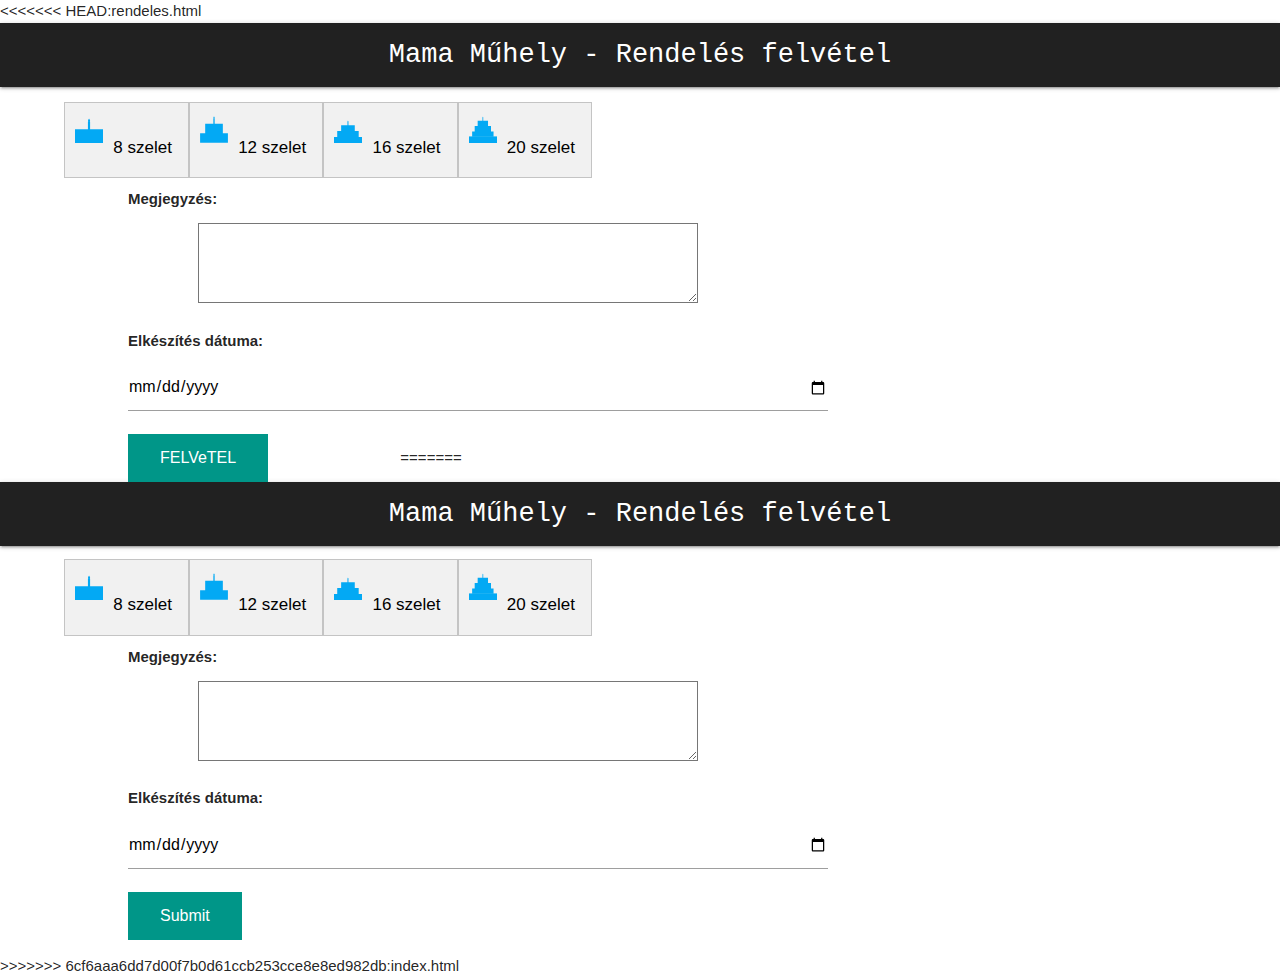
<file: index.html>
<<<<<<< HEAD:rendeles.html
<!DOCTYPE html>
  <html  lang="hu">
    <head>
      <meta charset="utf-8">
      <!--Import Google Icon Font-->
      <link href="https://fonts.googleapis.com/icon?family=Material+Icons" rel="stylesheet">
      <link href='https://fonts.googleapis.com/css?family=Roboto Mono' rel='stylesheet'>
      <!--Import materialize.css-->
      
      <link type="text/css" rel="stylesheet" href="css/materialize.css"  media="screen,projection"/>

      

      <!--Let browser know website is optimized for mobile-->
      <meta value="viewport" content="width=device-width, initial-scale=1.0"/>

    </head>

    <body>

      <!--JavaScript at end of body for optimized loading-->
      <script type="text/javascript" src="js/materialize.js"></script>

      <nav class="grey darken-4">
        <div class="brand-logo">Mama Műhely - Rendelés felvétel</div>
      </nav>
      <form action="/action_page.php" method="get" id="order"></form>
        <div class="tab">
            <button class="tablinks" onclick="openCity(event, '8 szelet')"><img src="8.svg">8 szelet</button>
            <button class="tablinks" onclick="openCity(event, '12 szelet')"><img src="12.svg">12 szelet</button>
            <button class="tablinks" onclick="openCity(event, '16 szelet')"><img src="16.svg">16 szelet</button>
            <button class="tablinks" onclick="openCity(event, '20 szelet')"><img src="20.svg">20 szelet</button>
        </div>


        <div id="8 szelet" class="tabcontent">
          <h3>Tipus</h3>
          <ul>
            <li>
                <label class="container">Belga csokoládé
                    <input type="radio" name="tipus" value="Belga csokolade" autocomplete="off"> 
                    <span class="checkmark"></span>
                </label>
            </li>
            <li>
                <label class="container">Málnás belga csokoládé
                    <input type="radio" name="tipus" value="Malnas belga csokolade" autocomplete="off"> 
                    <span class="checkmark"></span>
                </label>
            </li>
            <li>
                <label class="container">Narancsos trüffel
                    <input type="radio" name="tipus" value="Narancsos truffel" autocomplete="off"> 
                    <span class="checkmark"></span>
                </label>
            </li>
            <li>
                <label class="container">Tejkaramellas dió
                    <input type="radio" name="tipus" value="Tejkaramellas dio" autocomplete="off"> 
                    <span class="checkmark"></span>
                </label>
            </li>
            <li>
                <label class="container">Vanílias málna
                    <input type="radio" name="tipus" value="Vanilias malna" autocomplete="off"> 
                    <span class="checkmark"></span>
                </label>
            </li>
            <li>
                <label class="container">Erdei gyümölcs-mascarpone
                    <input type="radio" name="tipus" value="Erdei gyumolcs-mascarpone" autocomplete="off"> 
                    <span class="checkmark"></span>
                </label>
            </li>
            <li>
                <label class="container">Sacher
                    <input type="radio" name="tipus" value="Sacher" autocomplete="off"> 
                    <span class="checkmark"></span>
                </label>
            </li>
            <li>
                <label class="container">Raffaello
                    <input type="radio" name="tipus" value="Raffaello" autocomplete="off"> 
                    <span class="checkmark"></span>
                </label>
            </li>
            <li>
                <label class="container">Eszterházy
                    <input type="radio" name="tipus" value="Eszterhazy" autocomplete="off"> 
                    <span class="checkmark"></span>
                </label>
            </li>
            <li>
                <label class="container">Citrom
                    <input type="radio" name="tipus" value="Citrom" autocomplete="off"> 
                    <span class="checkmark"></span>
                </label>
            </li>
            <li>
                <label class="container">Dobos
                    <input type="radio" name="tipus" value="Dobos" autocomplete="off"> 
                    <span class="checkmark"></span>
                </label>
            </li>
            <li>
                <label class="container">Nutella
                    <input type="radio" name="tipus" value="Nutella" autocomplete="off"> 
                    <span class="checkmark"></span>
                </label>
            </li>
          </ul>          
        </div>
          
        <div id="12 szelet" class="tabcontent">
          <h3>Tipus</h3>
          <ul>
              <li>
                  <label class="container">Belga csokoládé
                      <input type="radio" name="tipus" value="Belga csokolade" autocomplete="off"> 
                      <span class="checkmark"></span>
                  </label>
              </li>
              <li>
                  <label class="container">Málnás belga csokoládé
                      <input type="radio" name="tipus" value="Malnas belga csokolade" autocomplete="off"> 
                      <span class="checkmark"></span>
                  </label>
              </li>
              <li>
                  <label class="container">Narancsos trüffel
                      <input type="radio" name="tipus" value="Narancsos truffel" autocomplete="off"> 
                      <span class="checkmark"></span>
                  </label>
              </li>
              <li>
                  <label class="container">Tejkaramellas dió
                      <input type="radio" name="tipus" value="Tejkaramellas dio" autocomplete="off"> 
                      <span class="checkmark"></span>
                  </label>
              </li>
              <li>
                  <label class="container">Vaníliás málna
                      <input type="radio" name="tipus" value="Vanilias malna" autocomplete="off"> 
                      <span class="checkmark"></span>
                  </label>
              </li>
              <li>
                  <label class="container">Erdei gyümölcs-mascarpone
                      <input type="radio" name="tipus" value="Erdei gyumolcs-mascarpone" autocomplete="off"> 
                      <span class="checkmark"></span>
                  </label>
              </li>
              <li>
                  <label class="container">Sacher
                      <input type="radio" name="tipus" value="Sacher" autocomplete="off"> 
                      <span class="checkmark"></span>
                  </label>
              </li>
              <li>
                  <label class="container">Raffaello
                      <input type="radio" name="tipus" value="Raffaello" autocomplete="off"> 
                      <span class="checkmark"></span>
                  </label>
              </li>
              <li>
                  <label class="container">Eszterházy
                      <input type="radio" name="tipus" value="Eszterhazy" autocomplete="off"> 
                      <span class="checkmark"></span>
                  </label>
              </li>
              <li>
                  <label class="container">Citrom
                      <input type="radio" name="tipus" value="Citrom" autocomplete="off"> 
                      <span class="checkmark"></span>
                  </label>
              </li>
              <li>
                  <label class="container">Dobos
                      <input type="radio" name="tipus" value="Dobos" autocomplete="off"> 
                      <span class="checkmark"></span>
                  </label>
              </li>
              <li>
                  <label class="container">Nutella
                      <input type="radio" name="tipus" value="Nutella" autocomplete="off"> 
                      <span class="checkmark"></span>
                  </label>
              </li>
              <li>
                  <label class="container">Tiramisu
                      <input type="radio" name="tipus" value="Tiramisu" autocomplete="off"> 
                      <span class="checkmark"></span>
                  </label>
              </li>
              <li>
                  <label class="container">Isler evolúció
                      <input type="radio" name="tipus" value="Isler evolucio" autocomplete="off"> 
                      <span class="checkmark"></span>
                  </label>
              </li>
              <li>
                  <label class="container">Karamellás körte
                      <input type="radio" name="tipus" value="Karamellas korte" autocomplete="off"> 
                      <span class="checkmark"></span>
                  </label>
              </li>
              <li>
                  <label class="container">Toffifee
                      <input type="radio" name="tipus" value="Toffifee" autocomplete="off"> 
                      <span class="checkmark"></span>
                  </label>
              </li>
              <li>
                  <label class="container">Citromos-joghurt
                      <input type="radio" name="tipus" value="Citromos-joghurt" autocomplete="off"> 
                      <span class="checkmark"></span>
                  </label>
              </li>
              <li>
                  <label class="container">Citromos túró
                      <input type="radio" name="tipus" value="Citromos turo" autocomplete="off"> 
                      <span class="checkmark"></span>
                  </label>
              </li>
              <li>
                  <label class="container">Áfonyás sajtotorta
                      <input type="radio" name="tipus" value="Afonyas sajtotorta" autocomplete="off"> 
                      <span class="checkmark"></span>
                  </label>
              </li>
              <li>
                  <label class="container">Málnás sajtotorta
                      <input type="radio" name="tipus" value="Malnas sajtotorta" autocomplete="off"> 
                      <span class="checkmark"></span>
                  </label>
              </li>
              <li>
                  <label class="container">Nutellás sajtotorta
                      <input type="radio" name="tipus" value="Nutellas sajtotorta" autocomplete="off"> 
                      <span class="checkmark"></span>
                  </label>
              </li>
              <li>
                  <label class="container">Fruit rouge
                      <input type="radio" name="tipus" value="Fruit rouge" autocomplete="off"> 
                      <span class="checkmark"></span>
                  </label>
              </li>
              <li>
                  <label class="container">Snickers
                      <input type="radio" name="tipus" value="Snickers" autocomplete="off"> 
                      <span class="checkmark"></span>
                  </label>
              </li>
          </ul>          
        </div>
        
        <div id="16 szelet" class="tabcontent">
          <h3>Tipus</h3>
          <ul>
              <li>
                  <label class="container">Belga csokoládé
                      <input type="radio" name="tipus" value="Belga csokolade" autocomplete="off"> 
                      <span class="checkmark"></span>
                  </label>
              </li>
              <li>
                  <label class="container">Málnás belga csokoládée
                      <input type="radio" name="tipus" value="Malnas belga csokolade" autocomplete="off"> 
                      <span class="checkmark"></span>
                  </label>
              </li>
              <li>
                  <label class="container">Narancsos trüffel
                      <input type="radio" name="tipus" value="Narancsos truffel" autocomplete="off"> 
                      <span class="checkmark"></span>
                  </label>
              </li>
              <li>
                  <label class="container">Tejkaramellas dió
                      <input type="radio" name="tipus" value="Tejkaramellas dio" autocomplete="off"> 
                      <span class="checkmark"></span>
                  </label>
              </li>
              <li>
                  <label class="container">Vaníliás málna
                      <input type="radio" name="tipus" value="Vanilias malna" autocomplete="off"> 
                      <span class="checkmark"></span>
                  </label>
              </li>
              <li>
                  <label class="container">Erdei gyümölcs-mascarpone
                      <input type="radio" name="tipus" value="Erdei gyumolcs-mascarpone" autocomplete="off"> 
                      <span class="checkmark"></span>
                  </label>
              </li>
              <li>
                  <label class="container">Sacher
                      <input type="radio" name="tipus" value="Sacher" autocomplete="off"> 
                      <span class="checkmark"></span>
                  </label>
              </li>
              <li>
                  <label class="container">Raffaello
                      <input type="radio" name="tipus" value="Raffaello" autocomplete="off"> 
                      <span class="checkmark"></span>
                  </label>
              </li>
              <li>
                  <label class="container">Eszterházy
                      <input type="radio" name="tipus" value="Eszterhazy" autocomplete="off"> 
                      <span class="checkmark"></span>
                  </label>
              </li>
              <li>
                  <label class="container">Citrom
                      <input type="radio" name="tipus" value="Citrom" autocomplete="off"> 
                      <span class="checkmark"></span>
                  </label>
              </li>
              <li>
                  <label class="container">Dobos
                      <input type="radio" name="tipus" value="Dobos" autocomplete="off"> 
                      <span class="checkmark"></span>
                  </label>
              </li>
              <li>
                  <label class="container">Nutella
                      <input type="radio" name="tipus" value="Nutella" autocomplete="off"> 
                      <span class="checkmark"></span>
                  </label>
              </li>
              <li>
                  <label class="container">Tiramisu
                      <input type="radio" name="tipus" value="Tiramisu" autocomplete="off"> 
                      <span class="checkmark"></span>
                  </label>
              </li>
              <li>
                  <label class="container">Isler evolúció
                      <input type="radio" name="tipus" value="Isler evolucio" autocomplete="off"> 
                      <span class="checkmark"></span>
                  </label>
              </li>
              <li>
                  <label class="container">Karamellás körte
                      <input type="radio" name="tipus" value="Karamellas korte" autocomplete="off"> 
                      <span class="checkmark"></span>
                  </label>
              </li>
              <li>
                  <label class="container">Toffifee
                      <input type="radio" name="tipus" value="Toffifee" autocomplete="off"> 
                      <span class="checkmark"></span>
                  </label>
              </li>
              <li>
                  <label class="container">Citromos-joghurt
                      <input type="radio" name="tipus" value="Citromos-joghurt" autocomplete="off"> 
                      <span class="checkmark"></span>
                  </label>
              </li>
          </ul> 
        </div>

        <div id="20 szelet" class="tabcontent">
          <h3>Tipus</h3>
          <ul>
              <li>
                  <label class="container">Belga csokoládé
                      <input type="radio" name="tipus" value="Belga csokolade" autocomplete="off"> 
                      <span class="checkmark"></span>
                  </label>
              </li>
              <li>
                  <label class="container">Málnás belga csokoládé
                      <input type="radio" name="tipus" value="Malnas belga csokolade" autocomplete="off"> 
                      <span class="checkmark"></span>
                  </label>
              </li>
              <li>
                  <label class="container">Narancsos trüffel
                      <input type="radio" name="tipus" value="Narancsos truffel" autocomplete="off"> 
                      <span class="checkmark"></span>
                  </label>
              </li>
              <li>
                  <label class="container">Tejkaramellás dió
                      <input type="radio" name="tipus" value="Tejkaramellas dio" autocomplete="off"> 
                      <span class="checkmark"></span>
                  </label>
              </li>
              <li>
                  <label class="container">Vaníliás málna
                      <input type="radio" name="tipus" value="Vanilias malna" autocomplete="off"> 
                      <span class="checkmark"></span>
                  </label>
              </li>
              <li>
                  <label class="container">Erdei gyümölcs-mascarpone
                      <input type="radio" name="tipus" value="Erdei gyumolcs-mascarpone" autocomplete="off"> 
                      <span class="checkmark"></span>
                  </label>
              </li>
              <li>
                  <label class="container">Sacher
                      <input type="radio" name="tipus" value="Sacher" autocomplete="off"> 
                      <span class="checkmark"></span>
                  </label>
              </li>
              <li>
                  <label class="container">Raffaello
                      <input type="radio" name="tipus" value="Raffaello" autocomplete="off"> 
                      <span class="checkmark"></span>
                  </label>
              </li>
              <li>
                  <label class="container">Eszterházy
                      <input type="radio" name="tipus" value="Eszterhazy" autocomplete="off"> 
                      <span class="checkmark"></span>
                  </label>
              </li>
              <li>
                  <label class="container">Citrom
                      <input type="radio" name="tipus" value="Citrom" autocomplete="off"> 
                      <span class="checkmark"></span>
                  </label>
              </li>
              <li>
                  <label class="container">Dobos
                      <input type="radio" name="tipus" value="Dobos" autocomplete="off"> 
                      <span class="checkmark"></span>
                  </label>
              </li>
              <li>
                  <label class="container">Nutella
                      <input type="radio" name="tipus" value="Nutella" autocomplete="off"> 
                      <span class="checkmark"></span>
                  </label>
              </li>
          </ul> 
        </div>
      
      <div class="comment">
        <h3>Megjegyzés: </h3>       
        <textarea autocomplete="off" value="comment" form="order" maxlength="50"></textarea> 

      </div>

      <div class="date-block">
        <h3>Elkészítés dátuma:</h3>
        <p><input autocomplete="off" type= "date"  value="date"></p>
        <!-- <p><input autocomplete="off" placeholder="Honap" oninput="this.className = ''" value="nn"></p> -->
        <!-- <p><input autocomplete="off" placeholder="ev" oninput="this.className = ''" value="yyyy"></p> -->
      </div>

      <input class="btn-one" type="submit" value="FELVeTEL" value="Submit">

      </form>
    </body>
=======
<!DOCTYPE html>
  <html  lang="hu">
    <head>
      <meta charset="utf-8">
      <!--Import Google Icon Font-->
      <link href="https://fonts.googleapis.com/icon?family=Material+Icons" rel="stylesheet">
      <link href='https://fonts.googleapis.com/css?family=Roboto Mono' rel='stylesheet'>
      <!--Import materialize.css-->
      
      <link type="text/css" rel="stylesheet" href="css/materialize.css"  media="screen,projection"/>

      

      <!--Let browser know website is optimized for mobile-->
      <meta value="viewport" content="width=device-width, initial-scale=1.0"/>

    </head>

    <body>

      <!--JavaScript at end of body for optimized loading-->
      <script type="text/javascript" src="js/materialize.js"></script>

      <nav class="grey darken-4">
        <div class="brand-logo">Mama Műhely - Rendelés felvétel</div>
      </nav>
      <form action="ujrendeles.php" method="post" id="order">
        <div class="tab">
            <button class="tablinks" onclick="openCity(event, '8')"><img src="8.svg">8 szelet</button>
            <button class="tablinks" onclick="openCity(event, '12')"><img src="12.svg">12 szelet</button>
            <button class="tablinks" onclick="openCity(event, '16')"><img src="16.svg">16 szelet</button>
            <button class="tablinks" onclick="openCity(event, '20')"><img src="20.svg">20 szelet</button>
        </div>


        <div id="8" class="tabcontent">
          <h3>Típus</h3>
          <ul>
            <li>
                <label class="container">Belga csokoládé
                    <input type="radio" name="tipus" value="Belga csokoládé" autocomplete="off"> 
                    <span class="checkmark"></span>
                </label>
            </li>
            <li>
                <label class="container">Málnás belga csokoládé
                    <input type="radio" name="tipus" value="Málnás belga csokoládé" autocomplete="off"> 
                    <span class="checkmark"></span>
                </label>
            </li>
            <li>
                <label class="container">Narancsos trüffel
                    <input type="radio" name="tipus" value="Narancsos trüffel" autocomplete="off"> 
                    <span class="checkmark"></span>
                </label>
            </li>
            <li>
                <label class="container">Tejkaramellás dió
                    <input type="radio" name="tipus" value="Tejkaramellás dió" autocomplete="off"> 
                    <span class="checkmark"></span>
                </label>
            </li>
            <li>
                <label class="container">Vaníliás málna
                    <input type="radio" name="tipus" value="Vaníliás málna" autocomplete="off"> 
                    <span class="checkmark"></span>
                </label>
            </li>
            <li>
                <label class="container">Erdei gyümölcs-mascarpone
                    <input type="radio" name="tipus" value="Erdei gyümölcs-mascarpone" autocomplete="off"> 
                    <span class="checkmark"></span>
                </label>
            </li>
            <li>
                <label class="container">Sacher
                    <input type="radio" name="tipus" value="Sacher" autocomplete="off"> 
                    <span class="checkmark"></span>
                </label>
            </li>
            <li>
                <label class="container">Raffaello
                    <input type="radio" name="tipus" value="Raffaello" autocomplete="off"> 
                    <span class="checkmark"></span>
                </label>
            </li>
            <li>
                <label class="container">Eszterházy
                    <input type="radio" name="tipus" value="Eszterházy" autocomplete="off"> 
                    <span class="checkmark"></span>
                </label>
            </li>
            <li>
                <label class="container">Citrom
                    <input type="radio" name="tipus" value="Citrom" autocomplete="off"> 
                    <span class="checkmark"></span>
                </label>
            </li>
            <li>
                <label class="container">Dobos
                    <input type="radio" name="tipus" value="Dobos" autocomplete="off"> 
                    <span class="checkmark"></span>
                </label>
            </li>
            <li>
                <label class="container">Nutella
                    <input type="radio" name="tipus" value="Nutella" autocomplete="off"> 
                    <span class="checkmark"></span>
                </label>
            </li>
          </ul>          
        </div>
          
        <div id="12" class="tabcontent">
          <h3>Típus</h3>
          <ul>
              <li>
                  <label class="container">Belga csokoládé
                      <input type="radio" name="tipus" value="Belga csokoládé" autocomplete="off"> 
                      <span class="checkmark"></span>
                  </label>
              </li>
              <li>
                  <label class="container">Málnás belga csokoládé
                      <input type="radio" name="tipus" value="Málnás belga csokoládé" autocomplete="off"> 
                      <span class="checkmark"></span>
                  </label>
              </li>
              <li>
                  <label class="container">Narancsos trüffel
                      <input type="radio" name="tipus" value="Narancsos trüffel" autocomplete="off"> 
                      <span class="checkmark"></span>
                  </label>
              </li>
              <li>
                  <label class="container">Tejkaramellás dió
                      <input type="radio" name="tipus" value="Tejkaramellás dió" autocomplete="off"> 
                      <span class="checkmark"></span>
                  </label>
              </li>
              <li>
                  <label class="container">Vaníliás málna
                      <input type="radio" name="tipus" value="Vaníliás málna" autocomplete="off"> 
                      <span class="checkmark"></span>
                  </label>
              </li>
              <li>
                  <label class="container">Erdei gyümölcs-mascarpone
                      <input type="radio" name="tipus" value="Erdei gyümölcs-mascarpone" autocomplete="off"> 
                      <span class="checkmark"></span>
                  </label>
              </li>
              <li>
                  <label class="container">Sacher
                      <input type="radio" name="tipus" value="Sacher" autocomplete="off"> 
                      <span class="checkmark"></span>
                  </label>
              </li>
              <li>
                  <label class="container">Raffaello
                      <input type="radio" name="tipus" value="Raffaello" autocomplete="off"> 
                      <span class="checkmark"></span>
                  </label>
              </li>
              <li>
                  <label class="container">Eszterházy
                      <input type="radio" name="tipus" value="Eszterházy" autocomplete="off"> 
                      <span class="checkmark"></span>
                  </label>
              </li>
              <li>
                  <label class="container">Citrom
                      <input type="radio" name="tipus" value="Citrom" autocomplete="off"> 
                      <span class="checkmark"></span>
                  </label>
              </li>
              <li>
                  <label class="container">Dobos
                      <input type="radio" name="tipus" value="Dobos" autocomplete="off"> 
                      <span class="checkmark"></span>
                  </label>
              </li>
              <li>
                  <label class="container">Nutella
                      <input type="radio" name="tipus" value="Nutella" autocomplete="off"> 
                      <span class="checkmark"></span>
                  </label>
              </li>
              <li>
                  <label class="container">Tiramisu
                      <input type="radio" name="tipus" value="Tiramisu" autocomplete="off"> 
                      <span class="checkmark"></span>
                  </label>
              </li>
              <li>
                  <label class="container">Isler evolúció
                      <input type="radio" name="tipus" value="Isler evolúció" autocomplete="off"> 
                      <span class="checkmark"></span>
                  </label>
              </li>
              <li>
                  <label class="container">Karamellás körte
                      <input type="radio" name="tipus" value="Karamellás körte" autocomplete="off"> 
                      <span class="checkmark"></span>
                  </label>
              </li>
              <li>
                  <label class="container">Toffifee
                      <input type="radio" name="tipus" value="Toffifee" autocomplete="off"> 
                      <span class="checkmark"></span>
                  </label>
              </li>
              <li>
                  <label class="container">Citromos-joghurt
                      <input type="radio" name="tipus" value="Citromos-joghurt" autocomplete="off"> 
                      <span class="checkmark"></span>
                  </label>
              </li>
              <li>
                  <label class="container">Citromos túró
                      <input type="radio" name="tipus" value="Citromos túró" autocomplete="off"> 
                      <span class="checkmark"></span>
                  </label>
              </li>
              <li>
                  <label class="container">Áfonyás sajtotorta
                      <input type="radio" name="tipus" value="Áfonyás sajtotorta" autocomplete="off"> 
                      <span class="checkmark"></span>
                  </label>
              </li>
              <li>
                  <label class="container">Málnás sajtotorta
                      <input type="radio" name="tipus" value="Málnás sajtotorta" autocomplete="off"> 
                      <span class="checkmark"></span>
                  </label>
              </li>
              <li>
                  <label class="container">Nutellás sajtotorta
                      <input type="radio" name="tipus" value="Nutellás sajtotorta" autocomplete="off"> 
                      <span class="checkmark"></span>
                  </label>
              </li>
              <li>
                  <label class="container">Fruit rouge
                      <input type="radio" name="tipus" value="Fruit rouge" autocomplete="off"> 
                      <span class="checkmark"></span>
                  </label>
              </li>
              <li>
                  <label class="container">Snickers
                      <input type="radio" name="tipus" value="Snickers" autocomplete="off"> 
                      <span class="checkmark"></span>
                  </label>
              </li>
          </ul>          
        </div>
        
        <div id="16" class="tabcontent">
          <h3>Típus</h3>
          <ul>
              <li>
                  <label class="container">Belga csokoládé
                      <input type="radio" name="tipus" value="Belga csokoládé" autocomplete="off"> 
                      <span class="checkmark"></span>
                  </label>
              </li>
              <li>
                  <label class="container">Málnás belga csokoládé
                      <input type="radio" name="tipus" value="Málnás belga csokoládé" autocomplete="off"> 
                      <span class="checkmark"></span>
                  </label>
              </li>
              <li>
                  <label class="container">Narancsos trüffel
                      <input type="radio" name="tipus" value="Narancsos trüffel" autocomplete="off"> 
                      <span class="checkmark"></span>
                  </label>
              </li>
              <li>
                  <label class="container">Tejkaramellás dió
                      <input type="radio" name="tipus" value="Tejkaramellás dió" autocomplete="off"> 
                      <span class="checkmark"></span>
                  </label>
              </li>
              <li>
                  <label class="container">Vaníliás málna
                      <input type="radio" name="tipus" value="Vaníliás málna" autocomplete="off"> 
                      <span class="checkmark"></span>
                  </label>
              </li>
              <li>
                  <label class="container">Erdei gyümölcs-mascarpone
                      <input type="radio" name="tipus" value="Erdei gyümölcs-mascarpone" autocomplete="off"> 
                      <span class="checkmark"></span>
                  </label>
              </li>
              <li>
                  <label class="container">Sacher
                      <input type="radio" name="tipus" value="Sacher" autocomplete="off"> 
                      <span class="checkmark"></span>
                  </label>
              </li>
              <li>
                  <label class="container">Raffaello
                      <input type="radio" name="tipus" value="Raffaello" autocomplete="off"> 
                      <span class="checkmark"></span>
                  </label>
              </li>
              <li>
                  <label class="container">Eszterházy
                      <input type="radio" name="tipus" value="Eszterházy" autocomplete="off"> 
                      <span class="checkmark"></span>
                  </label>
              </li>
              <li>
                  <label class="container">Citrom
                      <input type="radio" name="tipus" value="Citrom" autocomplete="off"> 
                      <span class="checkmark"></span>
                  </label>
              </li>
              <li>
                  <label class="container">Dobos
                      <input type="radio" name="tipus" value="Dobos" autocomplete="off"> 
                      <span class="checkmark"></span>
                  </label>
              </li>
              <li>
                  <label class="container">Nutella
                      <input type="radio" name="tipus" value="Nutella" autocomplete="off"> 
                      <span class="checkmark"></span>
                  </label>
              </li>
              <li>
                  <label class="container">Tiramisu
                      <input type="radio" name="tipus" value="Tiramisu" autocomplete="off"> 
                      <span class="checkmark"></span>
                  </label>
              </li>
              <li>
                  <label class="container">Isler evolúció
                      <input type="radio" name="tipus" value="Isler evolúció" autocomplete="off"> 
                      <span class="checkmark"></span>
                  </label>
              </li>
              <li>
                  <label class="container">Karamellás körte
                      <input type="radio" name="tipus" value="Karamellás körte" autocomplete="off"> 
                      <span class="checkmark"></span>
                  </label>
              </li>
              <li>
                  <label class="container">Toffifee
                      <input type="radio" name="tipus" value="Toffifee" autocomplete="off"> 
                      <span class="checkmark"></span>
                  </label>
              </li>
              <li>
                  <label class="container">Citromos-joghurt
                      <input type="radio" name="tipus" value="Citromos-joghurt" autocomplete="off"> 
                      <span class="checkmark"></span>
                  </label>
              </li>
          </ul> 
        </div>

        <div id="20" class="tabcontent">
          <h3>Típus</h3>
          <ul>
              <li>
                  <label class="container">Belga csokoládé
                      <input type="radio" name="tipus" value="Belga csokoládé" autocomplete="off"> 
                      <span class="checkmark"></span>
                  </label>
              </li>
              <li>
                  <label class="container">Málnás belga csokoládé
                      <input type="radio" name="tipus" value="Málnás belga csokoládé" autocomplete="off"> 
                      <span class="checkmark"></span>
                  </label>
              </li>
              <li>
                  <label class="container">Narancsos trüffel
                      <input type="radio" name="tipus" value="Narancsos trüffel" autocomplete="off"> 
                      <span class="checkmark"></span>
                  </label>
              </li>
              <li>
                  <label class="container">Tejkaramellás dió
                      <input type="radio" name="tipus" value="Tejkaramellás dió" autocomplete="off"> 
                      <span class="checkmark"></span>
                  </label>
              </li>
              <li>
                  <label class="container">Vaníliás málna
                      <input type="radio" name="tipus" value="Vaníliás málna" autocomplete="off"> 
                      <span class="checkmark"></span>
                  </label>
              </li>
              <li>
                  <label class="container">Erdei gyümölcs-mascarpone
                      <input type="radio" name="tipus" value="Erdei gyümölcs-mascarpone" autocomplete="off"> 
                      <span class="checkmark"></span>
                  </label>
              </li>
              <li>
                  <label class="container">Sacher
                      <input type="radio" name="tipus" value="Sacher" autocomplete="off"> 
                      <span class="checkmark"></span>
                  </label>
              </li>
              <li>
                  <label class="container">Raffaello
                      <input type="radio" name="tipus" value="Raffaello" autocomplete="off"> 
                      <span class="checkmark"></span>
                  </label>
              </li>
              <li>
                  <label class="container">Eszterházy
                      <input type="radio" name="tipus" value="Eszterházy" autocomplete="off"> 
                      <span class="checkmark"></span>
                  </label>
              </li>
              <li>
                  <label class="container">Citrom
                      <input type="radio" name="tipus" value="Citrom" autocomplete="off"> 
                      <span class="checkmark"></span>
                  </label>
              </li>
              <li>
                  <label class="container">Dobos
                      <input type="radio" name="tipus" value="Dobos" autocomplete="off"> 
                      <span class="checkmark"></span>
                  </label>
              </li>
              <li>
                  <label class="container">Nutella
                      <input type="radio" name="tipus" value="Nutella" autocomplete="off"> 
                      <span class="checkmark"></span>
                  </label>
              </li>
          </ul> 
        </div>
      
      <div class="comment">
        <h3>Megjegyzés: </h3>       
        <textarea autocomplete="off" value="comment" form="order" name="comment" maxlength="50"></textarea> 

      </div>

      <div class="date-block">
        <h3>Elkészítés dátuma:</h3>
        <p><input autocomplete="off" type= "date" name="date" value="date"></p>
        <!-- <p><input autocomplete="off" placeholder="Hónap" oninput="this.className = ''" value="nn"></p> -->
        <!-- <p><input autocomplete="off" placeholder="Év" oninput="this.className = ''" value="yyyy"></p> -->
      </div>
      <input type="hidden" id="szelet" name="szelet" value="">
      <input class="btn-one" type="submit">

      </form>
    </body>
>>>>>>> 6cf6aaa6dd7d00f7b0d61ccb253cce8e8ed982db:index.html
  </html>
</file>
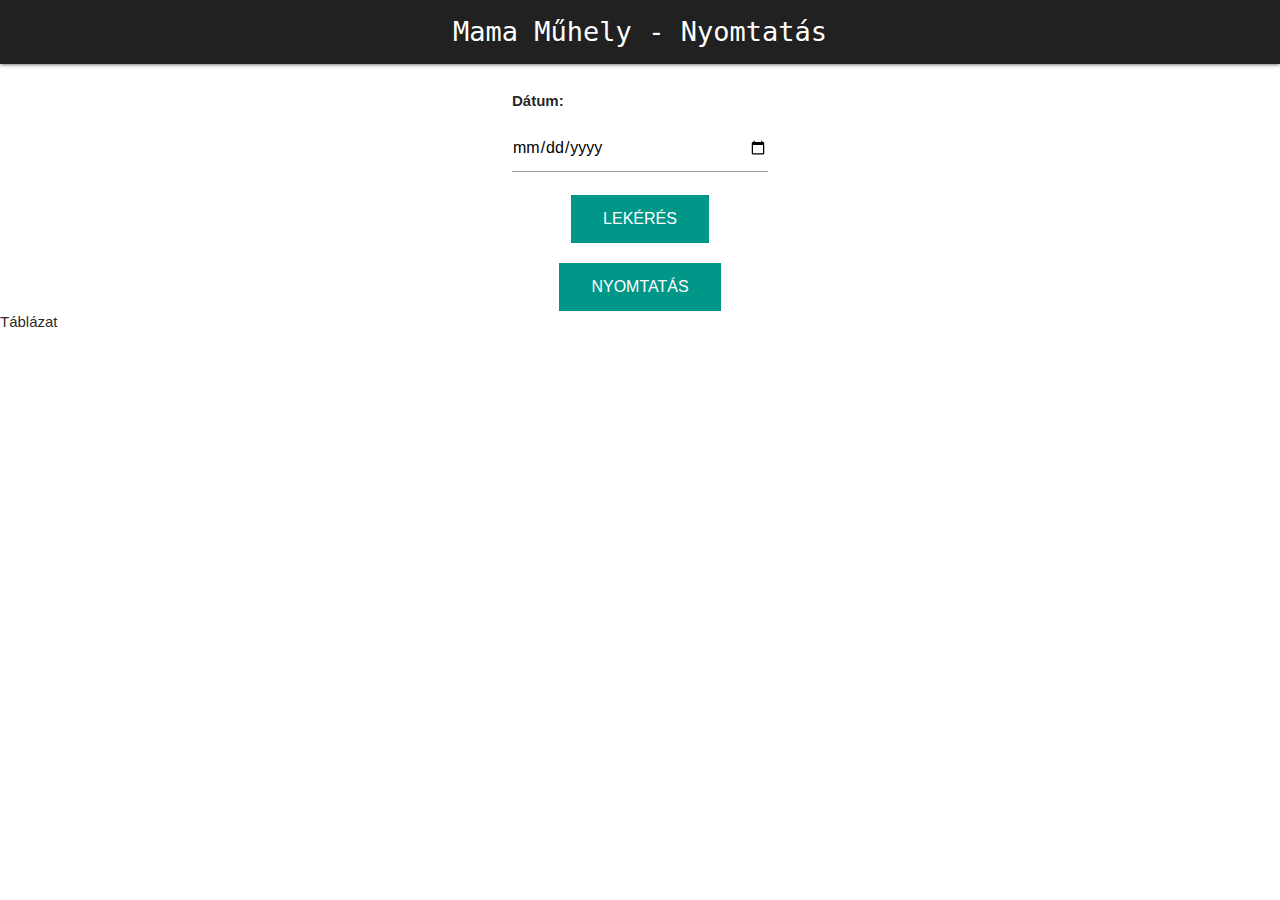
<file: nyomtatas.html>
<!DOCTYPE html>
  <html  lang="hu">
    <head>
      <meta charset="utf-8">
      <!--Import Google Icon Font-->
      <link href="https://fonts.googleapis.com/icon?family=Material+Icons" rel="stylesheet">
      <link href='https://fonts.googleapis.com/css?family=Roboto Mono' rel='stylesheet'>
      <!--Import materialize.css-->
      
      <link type="text/css" rel="stylesheet" href="css/materialize.css"  media="screen,projection"/>

      

      <!--Let browser know website is optimized for mobile-->
      <meta name="viewport" content="width=device-width, initial-scale=1.0"/>

    </head>

    <body>

      <!--JavaScript at end of body for optimized loading-->
      <script type="text/javascript" src="js/materialize.js"></script>

      <nav class="grey darken-4">
        <div class="brand-logo">Mama Műhely - Nyomtatás</div>
      </nav>

      <div class="date-block" style="margin: 0 40%">
          <h3>Dátum:</h3>
          <p><input autocomplete="off" type= "date"  name="date"></p>
          <!-- <p><input autocomplete="off" placeholder="Hónap" oninput="this.className = ''" name="nn"></p> -->
          <!-- <p><input autocomplete="off" placeholder="Év" oninput="this.className = ''" name="yyyy"></p> -->
        </div>
        <div class="btns">
          <input class="btn-one" type="submit" value="LEKÉRÉS" style="margin: 0px 45%" name="Submit">
          <input class="btn-one btn-nyomtatas" type="submit" value="NYOMTATÁS"  name="Submit">
        </div>
      <div>
        Táblázat
        <table></table>
      </div>
    </body>
  </html>
</file>
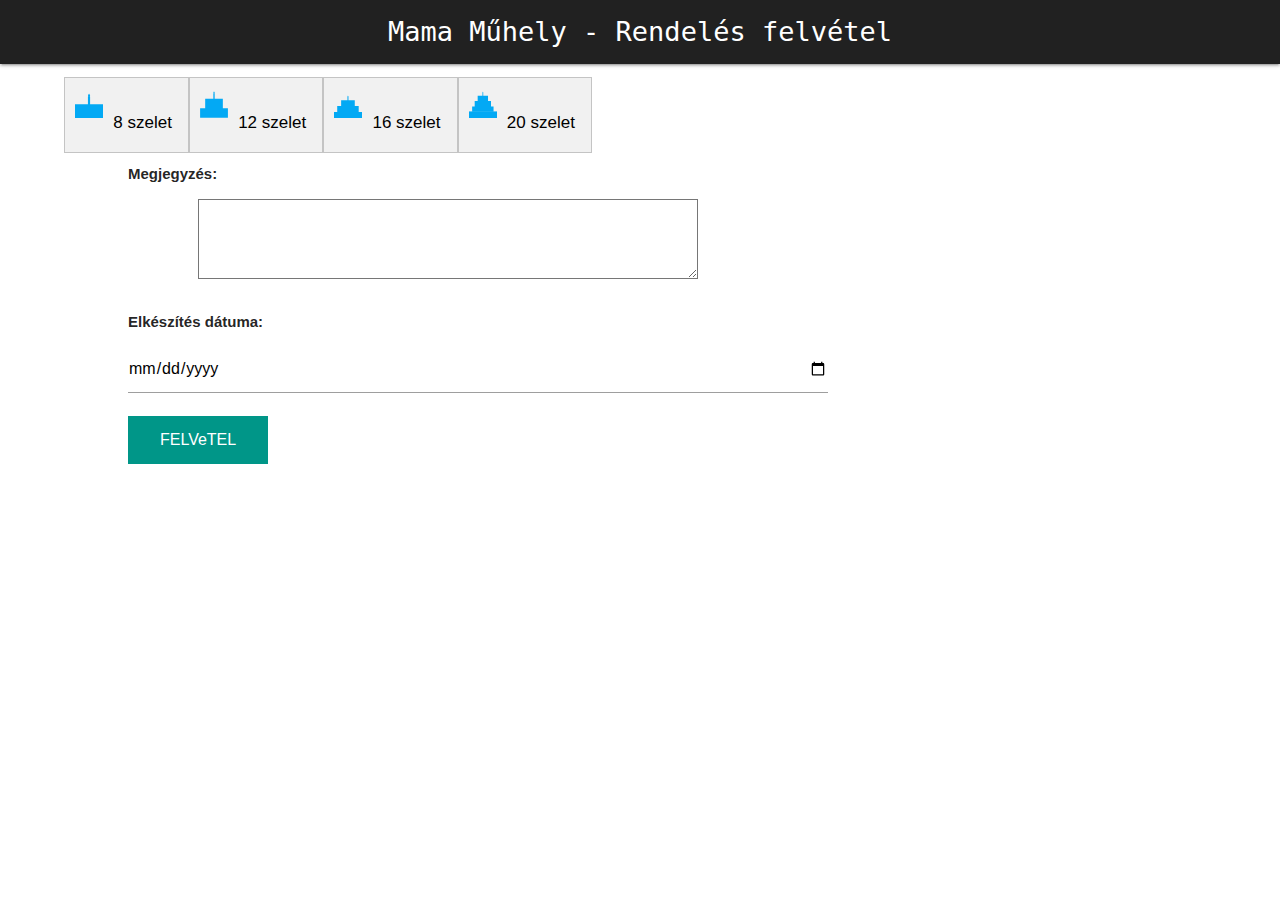
<file: rendeles.html>
<!DOCTYPE html>
  <html  lang="hu">
    <head>
      <meta charset="utf-8">
      <!--Import Google Icon Font-->
      <link href="https://fonts.googleapis.com/icon?family=Material+Icons" rel="stylesheet">
      <link href='https://fonts.googleapis.com/css?family=Roboto Mono' rel='stylesheet'>
      <!--Import materialize.css-->
      
      <link type="text/css" rel="stylesheet" href="css/materialize.css"  media="screen,projection"/>

      

      <!--Let browser know website is optimized for mobile-->
      <meta value="viewport" content="width=device-width, initial-scale=1.0"/>

    </head>

    <body>

      <!--JavaScript at end of body for optimized loading-->
      <script type="text/javascript" src="js/materialize.js"></script>

      <nav class="grey darken-4">
        <div class="brand-logo">Mama Műhely - Rendelés felvétel</div>
      </nav>
      <form action="/action_page.php" method="get" id="order"></form>
        <div class="tab">
            <button class="tablinks" onclick="openCity(event, '8 szelet')"><img src="8.svg">8 szelet</button>
            <button class="tablinks" onclick="openCity(event, '12 szelet')"><img src="12.svg">12 szelet</button>
            <button class="tablinks" onclick="openCity(event, '16 szelet')"><img src="16.svg">16 szelet</button>
            <button class="tablinks" onclick="openCity(event, '20 szelet')"><img src="20.svg">20 szelet</button>
        </div>


        <div id="8 szelet" class="tabcontent">
          <h3>Tipus</h3>
          <ul>
            <li>
                <label class="container">Belga csokoládé
                    <input type="radio" name="tipus" value="Belga csokolade" autocomplete="off"> 
                    <span class="checkmark"></span>
                </label>
            </li>
            <li>
                <label class="container">Málnás belga csokoládé
                    <input type="radio" name="tipus" value="Malnas belga csokolade" autocomplete="off"> 
                    <span class="checkmark"></span>
                </label>
            </li>
            <li>
                <label class="container">Narancsos trüffel
                    <input type="radio" name="tipus" value="Narancsos truffel" autocomplete="off"> 
                    <span class="checkmark"></span>
                </label>
            </li>
            <li>
                <label class="container">Tejkaramellas dió
                    <input type="radio" name="tipus" value="Tejkaramellas dio" autocomplete="off"> 
                    <span class="checkmark"></span>
                </label>
            </li>
            <li>
                <label class="container">Vanílias málna
                    <input type="radio" name="tipus" value="Vanilias malna" autocomplete="off"> 
                    <span class="checkmark"></span>
                </label>
            </li>
            <li>
                <label class="container">Erdei gyümölcs-mascarpone
                    <input type="radio" name="tipus" value="Erdei gyumolcs-mascarpone" autocomplete="off"> 
                    <span class="checkmark"></span>
                </label>
            </li>
            <li>
                <label class="container">Sacher
                    <input type="radio" name="tipus" value="Sacher" autocomplete="off"> 
                    <span class="checkmark"></span>
                </label>
            </li>
            <li>
                <label class="container">Raffaello
                    <input type="radio" name="tipus" value="Raffaello" autocomplete="off"> 
                    <span class="checkmark"></span>
                </label>
            </li>
            <li>
                <label class="container">Eszterházy
                    <input type="radio" name="tipus" value="Eszterhazy" autocomplete="off"> 
                    <span class="checkmark"></span>
                </label>
            </li>
            <li>
                <label class="container">Citrom
                    <input type="radio" name="tipus" value="Citrom" autocomplete="off"> 
                    <span class="checkmark"></span>
                </label>
            </li>
            <li>
                <label class="container">Dobos
                    <input type="radio" name="tipus" value="Dobos" autocomplete="off"> 
                    <span class="checkmark"></span>
                </label>
            </li>
            <li>
                <label class="container">Nutella
                    <input type="radio" name="tipus" value="Nutella" autocomplete="off"> 
                    <span class="checkmark"></span>
                </label>
            </li>
          </ul>          
        </div>
          
        <div id="12 szelet" class="tabcontent">
          <h3>Tipus</h3>
          <ul>
              <li>
                  <label class="container">Belga csokoládé
                      <input type="radio" name="tipus" value="Belga csokolade" autocomplete="off"> 
                      <span class="checkmark"></span>
                  </label>
              </li>
              <li>
                  <label class="container">Málnás belga csokoládé
                      <input type="radio" name="tipus" value="Malnas belga csokolade" autocomplete="off"> 
                      <span class="checkmark"></span>
                  </label>
              </li>
              <li>
                  <label class="container">Narancsos trüffel
                      <input type="radio" name="tipus" value="Narancsos truffel" autocomplete="off"> 
                      <span class="checkmark"></span>
                  </label>
              </li>
              <li>
                  <label class="container">Tejkaramellas dió
                      <input type="radio" name="tipus" value="Tejkaramellas dio" autocomplete="off"> 
                      <span class="checkmark"></span>
                  </label>
              </li>
              <li>
                  <label class="container">Vaníliás málna
                      <input type="radio" name="tipus" value="Vanilias malna" autocomplete="off"> 
                      <span class="checkmark"></span>
                  </label>
              </li>
              <li>
                  <label class="container">Erdei gyümölcs-mascarpone
                      <input type="radio" name="tipus" value="Erdei gyumolcs-mascarpone" autocomplete="off"> 
                      <span class="checkmark"></span>
                  </label>
              </li>
              <li>
                  <label class="container">Sacher
                      <input type="radio" name="tipus" value="Sacher" autocomplete="off"> 
                      <span class="checkmark"></span>
                  </label>
              </li>
              <li>
                  <label class="container">Raffaello
                      <input type="radio" name="tipus" value="Raffaello" autocomplete="off"> 
                      <span class="checkmark"></span>
                  </label>
              </li>
              <li>
                  <label class="container">Eszterházy
                      <input type="radio" name="tipus" value="Eszterhazy" autocomplete="off"> 
                      <span class="checkmark"></span>
                  </label>
              </li>
              <li>
                  <label class="container">Citrom
                      <input type="radio" name="tipus" value="Citrom" autocomplete="off"> 
                      <span class="checkmark"></span>
                  </label>
              </li>
              <li>
                  <label class="container">Dobos
                      <input type="radio" name="tipus" value="Dobos" autocomplete="off"> 
                      <span class="checkmark"></span>
                  </label>
              </li>
              <li>
                  <label class="container">Nutella
                      <input type="radio" name="tipus" value="Nutella" autocomplete="off"> 
                      <span class="checkmark"></span>
                  </label>
              </li>
              <li>
                  <label class="container">Tiramisu
                      <input type="radio" name="tipus" value="Tiramisu" autocomplete="off"> 
                      <span class="checkmark"></span>
                  </label>
              </li>
              <li>
                  <label class="container">Isler evolúció
                      <input type="radio" name="tipus" value="Isler evolucio" autocomplete="off"> 
                      <span class="checkmark"></span>
                  </label>
              </li>
              <li>
                  <label class="container">Karamellás körte
                      <input type="radio" name="tipus" value="Karamellas korte" autocomplete="off"> 
                      <span class="checkmark"></span>
                  </label>
              </li>
              <li>
                  <label class="container">Toffifee
                      <input type="radio" name="tipus" value="Toffifee" autocomplete="off"> 
                      <span class="checkmark"></span>
                  </label>
              </li>
              <li>
                  <label class="container">Citromos-joghurt
                      <input type="radio" name="tipus" value="Citromos-joghurt" autocomplete="off"> 
                      <span class="checkmark"></span>
                  </label>
              </li>
              <li>
                  <label class="container">Citromos túró
                      <input type="radio" name="tipus" value="Citromos turo" autocomplete="off"> 
                      <span class="checkmark"></span>
                  </label>
              </li>
              <li>
                  <label class="container">Áfonyás sajtotorta
                      <input type="radio" name="tipus" value="Afonyas sajtotorta" autocomplete="off"> 
                      <span class="checkmark"></span>
                  </label>
              </li>
              <li>
                  <label class="container">Málnás sajtotorta
                      <input type="radio" name="tipus" value="Malnas sajtotorta" autocomplete="off"> 
                      <span class="checkmark"></span>
                  </label>
              </li>
              <li>
                  <label class="container">Nutellás sajtotorta
                      <input type="radio" name="tipus" value="Nutellas sajtotorta" autocomplete="off"> 
                      <span class="checkmark"></span>
                  </label>
              </li>
              <li>
                  <label class="container">Fruit rouge
                      <input type="radio" name="tipus" value="Fruit rouge" autocomplete="off"> 
                      <span class="checkmark"></span>
                  </label>
              </li>
              <li>
                  <label class="container">Snickers
                      <input type="radio" name="tipus" value="Snickers" autocomplete="off"> 
                      <span class="checkmark"></span>
                  </label>
              </li>
          </ul>          
        </div>
        
        <div id="16 szelet" class="tabcontent">
          <h3>Tipus</h3>
          <ul>
              <li>
                  <label class="container">Belga csokoládé
                      <input type="radio" name="tipus" value="Belga csokolade" autocomplete="off"> 
                      <span class="checkmark"></span>
                  </label>
              </li>
              <li>
                  <label class="container">Málnás belga csokoládée
                      <input type="radio" name="tipus" value="Malnas belga csokolade" autocomplete="off"> 
                      <span class="checkmark"></span>
                  </label>
              </li>
              <li>
                  <label class="container">Narancsos trüffel
                      <input type="radio" name="tipus" value="Narancsos truffel" autocomplete="off"> 
                      <span class="checkmark"></span>
                  </label>
              </li>
              <li>
                  <label class="container">Tejkaramellas dió
                      <input type="radio" name="tipus" value="Tejkaramellas dio" autocomplete="off"> 
                      <span class="checkmark"></span>
                  </label>
              </li>
              <li>
                  <label class="container">Vaníliás málna
                      <input type="radio" name="tipus" value="Vanilias malna" autocomplete="off"> 
                      <span class="checkmark"></span>
                  </label>
              </li>
              <li>
                  <label class="container">Erdei gyümölcs-mascarpone
                      <input type="radio" name="tipus" value="Erdei gyumolcs-mascarpone" autocomplete="off"> 
                      <span class="checkmark"></span>
                  </label>
              </li>
              <li>
                  <label class="container">Sacher
                      <input type="radio" name="tipus" value="Sacher" autocomplete="off"> 
                      <span class="checkmark"></span>
                  </label>
              </li>
              <li>
                  <label class="container">Raffaello
                      <input type="radio" name="tipus" value="Raffaello" autocomplete="off"> 
                      <span class="checkmark"></span>
                  </label>
              </li>
              <li>
                  <label class="container">Eszterházy
                      <input type="radio" name="tipus" value="Eszterhazy" autocomplete="off"> 
                      <span class="checkmark"></span>
                  </label>
              </li>
              <li>
                  <label class="container">Citrom
                      <input type="radio" name="tipus" value="Citrom" autocomplete="off"> 
                      <span class="checkmark"></span>
                  </label>
              </li>
              <li>
                  <label class="container">Dobos
                      <input type="radio" name="tipus" value="Dobos" autocomplete="off"> 
                      <span class="checkmark"></span>
                  </label>
              </li>
              <li>
                  <label class="container">Nutella
                      <input type="radio" name="tipus" value="Nutella" autocomplete="off"> 
                      <span class="checkmark"></span>
                  </label>
              </li>
              <li>
                  <label class="container">Tiramisu
                      <input type="radio" name="tipus" value="Tiramisu" autocomplete="off"> 
                      <span class="checkmark"></span>
                  </label>
              </li>
              <li>
                  <label class="container">Isler evolúció
                      <input type="radio" name="tipus" value="Isler evolucio" autocomplete="off"> 
                      <span class="checkmark"></span>
                  </label>
              </li>
              <li>
                  <label class="container">Karamellás körte
                      <input type="radio" name="tipus" value="Karamellas korte" autocomplete="off"> 
                      <span class="checkmark"></span>
                  </label>
              </li>
              <li>
                  <label class="container">Toffifee
                      <input type="radio" name="tipus" value="Toffifee" autocomplete="off"> 
                      <span class="checkmark"></span>
                  </label>
              </li>
              <li>
                  <label class="container">Citromos-joghurt
                      <input type="radio" name="tipus" value="Citromos-joghurt" autocomplete="off"> 
                      <span class="checkmark"></span>
                  </label>
              </li>
          </ul> 
        </div>

        <div id="20 szelet" class="tabcontent">
          <h3>Tipus</h3>
          <ul>
              <li>
                  <label class="container">Belga csokoládé
                      <input type="radio" name="tipus" value="Belga csokolade" autocomplete="off"> 
                      <span class="checkmark"></span>
                  </label>
              </li>
              <li>
                  <label class="container">Málnás belga csokoládé
                      <input type="radio" name="tipus" value="Malnas belga csokolade" autocomplete="off"> 
                      <span class="checkmark"></span>
                  </label>
              </li>
              <li>
                  <label class="container">Narancsos trüffel
                      <input type="radio" name="tipus" value="Narancsos truffel" autocomplete="off"> 
                      <span class="checkmark"></span>
                  </label>
              </li>
              <li>
                  <label class="container">Tejkaramellás dió
                      <input type="radio" name="tipus" value="Tejkaramellas dio" autocomplete="off"> 
                      <span class="checkmark"></span>
                  </label>
              </li>
              <li>
                  <label class="container">Vaníliás málna
                      <input type="radio" name="tipus" value="Vanilias malna" autocomplete="off"> 
                      <span class="checkmark"></span>
                  </label>
              </li>
              <li>
                  <label class="container">Erdei gyümölcs-mascarpone
                      <input type="radio" name="tipus" value="Erdei gyumolcs-mascarpone" autocomplete="off"> 
                      <span class="checkmark"></span>
                  </label>
              </li>
              <li>
                  <label class="container">Sacher
                      <input type="radio" name="tipus" value="Sacher" autocomplete="off"> 
                      <span class="checkmark"></span>
                  </label>
              </li>
              <li>
                  <label class="container">Raffaello
                      <input type="radio" name="tipus" value="Raffaello" autocomplete="off"> 
                      <span class="checkmark"></span>
                  </label>
              </li>
              <li>
                  <label class="container">Eszterházy
                      <input type="radio" name="tipus" value="Eszterhazy" autocomplete="off"> 
                      <span class="checkmark"></span>
                  </label>
              </li>
              <li>
                  <label class="container">Citrom
                      <input type="radio" name="tipus" value="Citrom" autocomplete="off"> 
                      <span class="checkmark"></span>
                  </label>
              </li>
              <li>
                  <label class="container">Dobos
                      <input type="radio" name="tipus" value="Dobos" autocomplete="off"> 
                      <span class="checkmark"></span>
                  </label>
              </li>
              <li>
                  <label class="container">Nutella
                      <input type="radio" name="tipus" value="Nutella" autocomplete="off"> 
                      <span class="checkmark"></span>
                  </label>
              </li>
          </ul> 
        </div>
      
      <div class="comment">
        <h3>Megjegyzés: </h3>       
        <textarea autocomplete="off" value="comment" form="order" maxlength="50"></textarea> 

      </div>

      <div class="date-block">
        <h3>Elkészítés dátuma:</h3>
        <p><input autocomplete="off" type= "date"  value="date"></p>
        <!-- <p><input autocomplete="off" placeholder="Honap" oninput="this.className = ''" value="nn"></p> -->
        <!-- <p><input autocomplete="off" placeholder="ev" oninput="this.className = ''" value="yyyy"></p> -->
      </div>

      <input class="btn-one" type="submit" value="FELVeTEL" value="Submit">

      </form>
    </body>
  </html>
</file>
